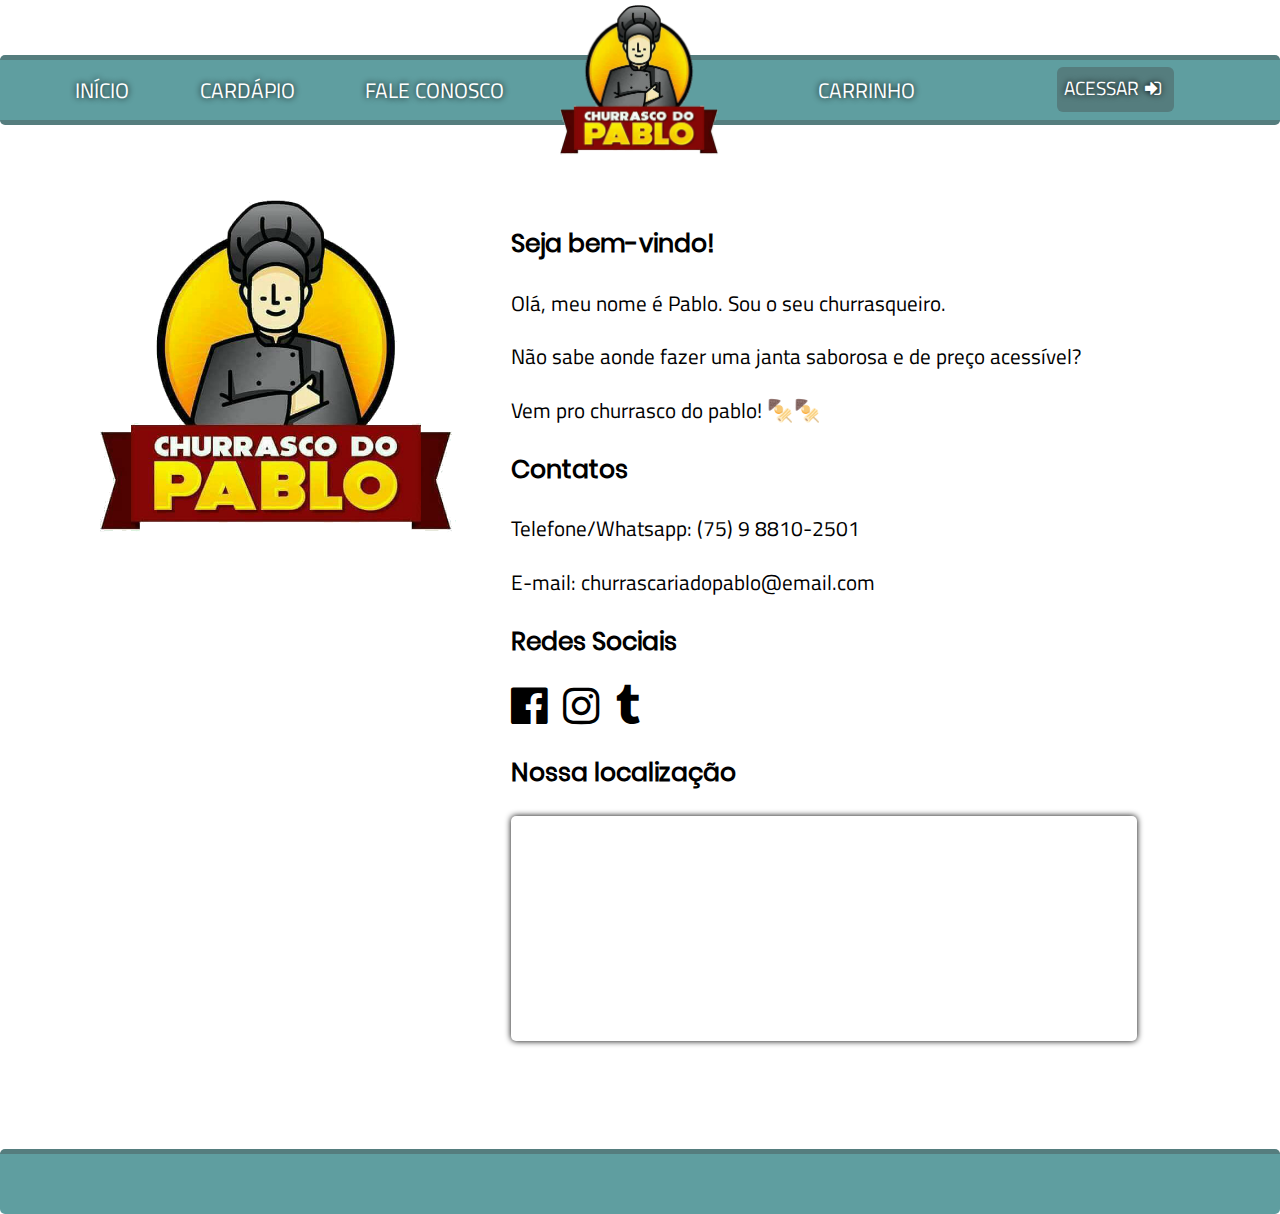
<file: contact_us.html>
<!DOCTYPE html>
<html lang="pt-BR">
<head>
  <meta charset="UTF-8">
  <meta name="description" content="Site comercial de exposição e vendas dos produtos do estabelecimento Churrasco do Pablo. ">
  <meta name="viewport" content="width=device-width, initial-scale=1.0">
  <title>Churrasco do Pablo</title>
  <link rel="stylesheet" href="_css/main.css">
  <link rel="stylesheet" href="_css/font-awesome.css">
  <link rel="shortcut icon" type="image/png" href="_images/logo.png"/>
</head>
<body>

  <!-- header -->
  <header>

    <nav class="default">
      <div class="col-lg-5 col-md-5 col-sm-5">
        <div class="col-lg-3 col-md-3 col-sm-3">
          <a href="index.html">INÍCIO</a>
        </div>
        <div class="col-lg-4 col-md-4 col-sm-4">
          <a href="menu.html" class="dropdown">CARDÁPIO</a>
          <ul class="dropdown-menu">
            <li><a href="#">Espetinhos</a></li>
            <li><a href="#">Salgados</a></li>
            <li><a href="#">Comidas típicas</a></li>
          </ul>
        </div>
        <div class="col-lg-5 col-md-5 col-sm-5">
          <a href="contact_us.html">FALE CONOSCO</a>
        </div>
      </div>
      <div class="col-lg-2 col-md-2 col-sm-2">
        <img src="_images/logo.png" alt="Churrasco do Pablo" class="logo">
      </div>
      <div class="col-lg-5 col-md-5 col-sm-5">
        <div class="col-lg-6 col-md-6 col-sm-6">
          <a href="#" class="dropdown">CARRINHO</a>
          <ul class="dropdown-menu cart">
            <p class="price-total">
              Total: R$ 00,00 <span id="confirm-order" class="confirm-order disabled">Concluir</span>
            </p>
          </ul>
        </div>
        <div class="col-lg-6 col-md-6 col-sm-6">
          <button id="login" class="login">ACESSAR <i class="fa fa-sign-in" aria-hidden="true"></i></button>
        </div>
      </div>
    </nav>

    <nav class="small">
      <div class="col-xs-3">
        <a class="menu dropdown"><i class="fa fa-bars" aria-hidden="true"></i></a>
        <ul class="dropdown-menu">
          <li><a href="index.html">INDEX</a></li>
          <li><a href="menu.html">CARDÁPIO</a></li>
          <li><a href="contact_us.html">FALE CONOSCO</a></li>
          <li><a href="#" class="dropdown">CARRINHO</a></li>
        </ul>
      </div>
      <div class="col-xs-6">
        <img src="_images/logo.png" alt="Churrasco do Pablo" class="logo">
      </div>
      <div class="col-xs-3">
        <button id="login" class="login"><i class="fa fa-sign-in" aria-hidden="true"></i></button>
      </div>
    </nav>

  </header> <!-- / header -->

  <div class="container">

    <div class="content">

      <div class="contact-us">
        <div class="col-lg-4 col-md-4 col-sm-4 aling-top">
          <img src="_images/logo.png" alt="Churrasco do Pablo" class="logo-contact-us">
        </div>
        <div class="col-lg-7 col-md-7 col-sm-7 datas">
          <h3>Seja bem-vindo!</h3>
          <p>Olá, meu nome é Pablo. Sou o seu churrasqueiro.</p>
          <p>Não sabe aonde fazer uma janta saborosa e de preço acessível?</p>
          <p>Vem pro churrasco do pablo! 🍢🍢</p>
          <h3>Contatos</h3>
          <p>Telefone/Whatsapp: (75) 9 8810-2501</p>
          <p class="email">E-mail: churrascariadopablo@email.com</p>
          <h3>Redes Sociais</h3>
          <p>
            <a href="#"><i class="fa fa-facebook-official fa-2x" aria-hidden="true"></i></a>
            <a href="#"><i class="fa fa-instagram fa-2x" aria-hidden="true"></i></a>
            <a href="#"><i class="fa fa-tumblr fa-2x" aria-hidden="true"></i></a>
          </p>
          <h3>Nossa localização</h3>
          <div class="google-m">
            <div class="map">
              <iframe src="https://www.google.com/maps/embed?pb=!1m18!1m12!1m3!1d3936.2170475628714!2d-38.22386688454028!3d-9.402341793262405!2m3!1f0!2f0!3f0!3m2!1i1024!2i768!4f13.1!3m3!1m2!1s0x70930baa78718f9%3A0x801def502584314!2sR.+Marieta+Ferraz%2C+48+-+Vila+Poty%2C+Paulo+Afonso+-+BA%2C+48602-160!5e0!3m2!1spt-BR!2sbr!4v1505060811109" frameborder="0" style="border:0" allowfullscreen></iframe>
            </div>
          </div>
        </div>
      </div>

    </div>

  </div>

  <footer>
    <div class="footer"></div>
  </footer>

  <!-- MODALS -->

  <!-- Login Modal -->
  <div id="login-modal" class="modal" style="display: none">
    <div class="modal-content zoomin">
      <div class="signin">
        <div class="modal-header">
          <span class="close">&times;</span>
          <h2>Login</h2>
        </div>
        <div class="container">
          <a href="#" class="google-plus">
            <i class="fa fa-google-plus" aria-hidden="true"></i>
            Continuar com o Google+
          </a>
          <a href="#" class="facebook">
            <i class="fa fa-facebook" aria-hidden="true"></i>
            Continuar com o Facebook
          </a>
          <hr>
          <form action="#">
            <input type="email" placeholder="Usuário" required>
            <input type="password" placeholder="Senha" required>
            <input type="submit" value="Entrar">
          </form>
        </div>
        <div class="modal-footer">
          <p>Ainda não é cadastrado? <a href="#" onclick="signup()">Cadastre-se aqui!</a></p>
        </div>
      </div>
      <div class="signup">
        <div class="modal-header">
          <span class="close">&times;</span>
          <h2>Cadastrar-se</h2>
        </div>
        <div class="container">
          <form action="#">
            <input type="email" placeholder="Usuário" required>
            <input type="password" placeholder="Senha" required>
            <input type="submit" value="Cadastrar">
          </form>
        </div>
        <div class="modal-footer">
          <p>Já tem uma conta? <a href="#" onclick="signin()">Faça login!</a></p>
        </div>
      </div>
      </div>
    </div>
  </div>

  <script>
    function lockScroll() {
      document.querySelector('body').style = 'overflow: hidden';
    }
    function unlockScroll() {
      document.querySelector('body').style = '';
    }

    var loginmodal = document.getElementById('login-modal');
    var btn = document.querySelectorAll('#login');
    var span = loginmodal.querySelectorAll(".close");
    var $signin = document.getElementsByClassName("signin")[0];
    var $signup = document.getElementsByClassName("signup")[0];
    btn.forEach(btn => btn.onclick = function() {
      loginmodal.style.display = "block";
      lockScroll();
    });
    function signup() {
      if ($signin.classList.contains('rotateY-90')) {
        $signin.classList.remove('rotateY-90');
      }
      $signin.classList.add('rotateY90');
      setTimeout(function () {
        $signin.style = "display: none;";
      }, 600);
      setTimeout(function () {
        $signup.style = "display: block;";
        if ($signup.classList.contains('rotateY90')) {
          $signup.classList.remove('rotateY90');
        }
        $signup.classList.add('rotateY-90');
      }, 600);
    }
    function signin() {
      if ($signup.classList.contains('rotateY-90')) {
        $signup.classList.remove('rotateY-90');
      }
      $signup.classList.add('rotateY90');
      setTimeout(function () {
        $signup.style = "display: none;";
      }, 600);
      setTimeout(function () {
        $signin.style = "display: block;";
        if ($signin.classList.contains('rotateY90')) {
          $signin.classList.remove('rotateY90');
        }
        $signin.classList.add('rotateY-90');
      }, 600);
    }
    span.forEach(span => span.onclick = function() {
      loginmodal.style.display = "none";
      $signin.style = "";
      $signin.classList.remove("rotateY90");
      $signup.style = "";
      $signup.classList.remove("rotateY-90");
      unlockScroll();
    });
    window.onclick = function(event) {
      if (event.target == loginmodal) {
        loginmodal.style.display = "none";
        $signin.style = "";
        $signin.classList.remove("rotateY90");
        $signup.style = "";
        $signup.classList.remove("rotateY-90");
        unlockScroll();
      }
    }
  </script>

</body>
</html>
</file>
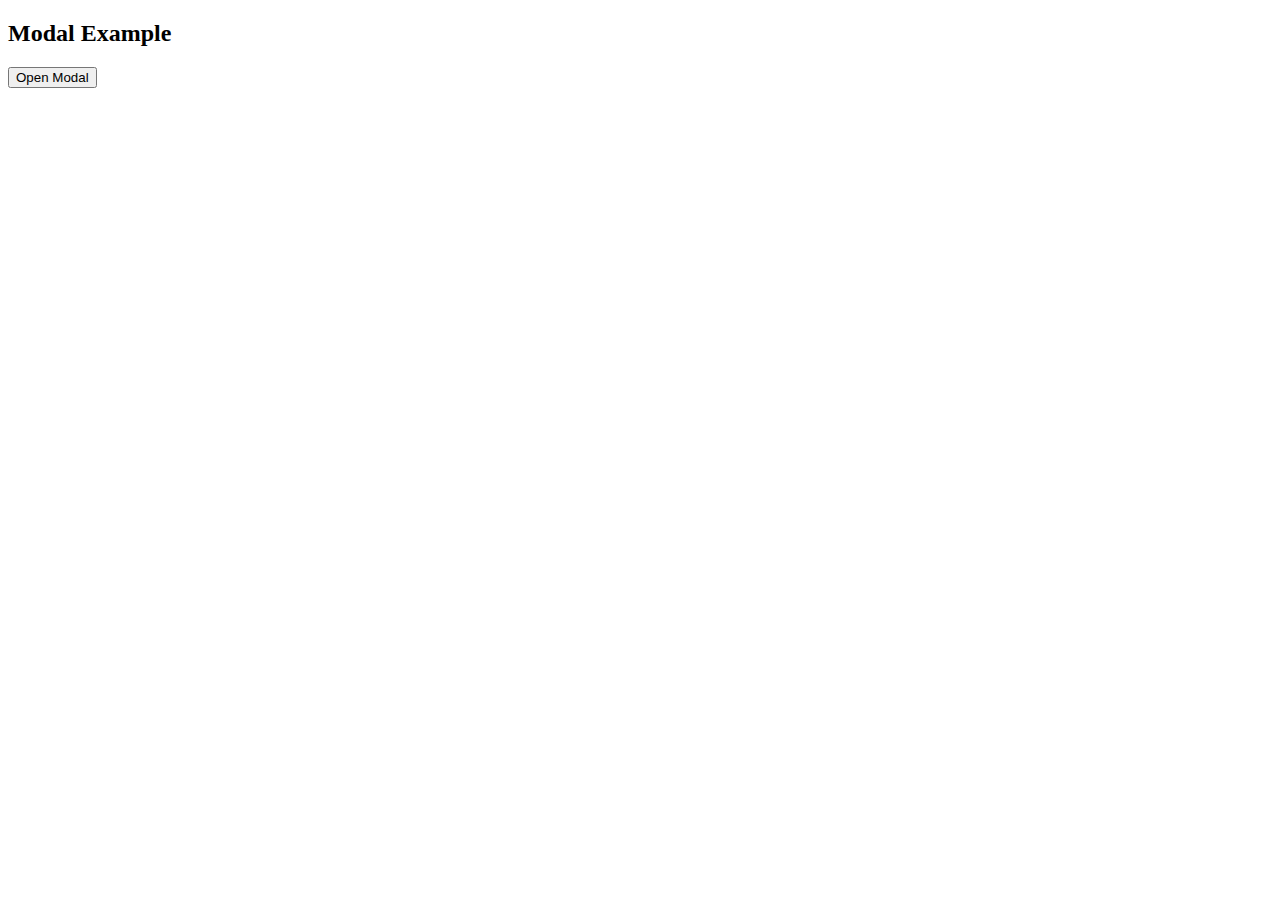
<file: modal.html>
<!DOCTYPE html>
<html>
<head>
<style>
/* The Modal (background) */
.modal {
    display: none; /* Hidden by default */
    position: fixed; /* Stay in place */
    z-index: 1; /* Sit on top */
    padding-top: 100px; /* Location of the box */
    left: 0;
    top: 0;
    width: 100%; /* Full width */
    height: 100%; /* Full height */
    overflow: auto; /* Enable scroll if needed */
    background-color: rgb(0,0,0); /* Fallback color */
    background-color: rgba(0,0,0,0.4); /* Black w/ opacity */
}

/* Modal Content */
.modal-content {
    background-color: #fefefe;
    margin: auto;
    padding: 20px;
    border: 1px solid #888;
    width: 80%;
}

/* The Close Button */
.close {
    color: #aaaaaa;
    float: right;
    font-size: 28px;
    font-weight: bold;
}

.close:hover,
.close:focus {
    color: #000;
    text-decoration: none;
    cursor: pointer;
}
</style>
</head>
<body>

<h2>Modal Example</h2>

<!-- Trigger/Open The Modal -->
<button id="myBtn">Open Modal</button>

<!-- The Modal -->
<div id="myModal" class="modal">

  <!-- Modal content -->
  <div class="modal-content">
    <span class="close">&times;</span>
    <p>Some text in the Modal..</p>
  </div>

</div>

<script>
// Get the modal
var modal = document.getElementById('myModal');

// Get the button that opens the modal
var btn = document.getElementById("myBtn");

// Get the <span> element that closes the modal
var span = document.getElementsByClassName("close")[0];

// When the user clicks the button, open the modal
btn.onclick = function() {
    modal.style.display = "block";
}

// When the user clicks on <span> (x), close the modal
span.onclick = function() {
    modal.style.display = "none";
}

// When the user clicks anywhere outside of the modal, close it
window.onclick = function(event) {
    if (event.target == modal) {
        modal.style.display = "none";
    }
}
</script>

</body>
</html>
</file>
<file: _css/main.css>
@import url('grid.css');

body, html {
    margin: 0;
    padding: 0;
    font-size: 16pt;
    font-family: sans-serif;
    width: 100%;
    height: 100%;
}
a {
    text-decoration: none;
}
h2 {
    font-family: 'Poppins';
    color: cadetblue;
    border-bottom: 2px solid cadetblue;
}
h2 span {
    color: black;
}
.container {
    max-width: 1200px;
    margin: 0 auto;
}
.pull-right {
    float: right;
}
.pull-left {
    float: left;
}
.aling-top {
    vertical-align: top;
}
[data-notify-text] {
    font-size: 12pt;
}
.disabled {
    cursor: not-allowed !important;
}

header {
    height: 60px;
    top: 55px;
    width: 100%;
    left: 0;
    /* margin-top: 60px; */
    position: absolute;
    background-color: #5f9ea0;
    border: 5px solid #557d7e;
    border-left: none;
    border-right: none;
    border-radius: 5px;
    text-align: center;
    font-family: 'Titillium Web';
}
header nav {
    width: 1200px;
    min-width: 1200px;
    margin: 0 auto;
    height: inherit;
}
header div {
    vertical-align: top;
}
header a, header button {
    display: inline-flex;
    padding: 14px;
    color: white;
    text-shadow: 0 0 6px black;
}
header nav.small {
    display: none;
}
header nav div:nth-child(1) div:nth-last-child(1) a {
    padding: 14px 5px;
}
.logo {
    margin: -55px auto auto;
    display: flex;
    height: 150px;
}
.stored {
    font-size: 10pt;
    background: linear-gradient(to bottom right, #f8d700, #f69a02);
    width: 20px;
    height: 20px;
    border-radius: 10px;
    box-shadow: 0 0 3px black;
    margin-left: -5px;
    text-shadow: 0 0 3px black;
}
.login, .menu {
    padding: 7px;
    margin: 7px;
    background-color: #557d7e;
    border-radius: 6px;
    border: none;
    font-family: 'Titillium Web';
    font-size: 14pt;
    cursor: pointer;
}
.login i, .menu i {
    padding: 6px;
}
.dropdown-menu {
    display: none;
    position: absolute;
    background-color: cadetblue;
    padding: 0;
    margin: 0 0 0 -21px;
    border: 5px solid #557d7e;
    border-bottom: none;
    border-radius: 5px;
}
.dropdown-menu li {
    list-style: none;
}
.dropdown:hover + .dropdown-menu, .dropdown-menu:hover {
    display: block;
}
.dropdown-menu li a {
    width: 165px;
    text-align: center;
    margin: 0 auto;
    display: inline-block;
}
.dropdown-menu li a:hover,
.dropdown-menu.cart li:hover {
    background-color: #64babc;
}
.dropdown-menu.cart {
    color: white;
    text-shadow: 0 0 6px black;
    height: auto;
    max-height: 250px;
    overflow: auto;
}
.dropdown-menu.cart p.price-total {
    padding: 0 20px;
}
.dropdown-menu.cart li {
    padding: 10px 20px;
}
.dropdown-menu.cart p span.confirm-order {
    font-family: 'Titillium Web';
    margin-left: 10px;
    cursor: pointer;
    color: lawngreen;
}
.dropdown-menu.cart li p.order-title {
    margin: 10px 0;
}
.dropdown-menu.cart li span.order-price {
    font-size: 13pt;
}
.dropdown-menu.cart button {
    font-family: 'Poppins';
    vertical-align: middle;
    font-size: 13pt;
    background: none;
    border: none;
}
.dropdown-menu.cart button i {
    margin: 3px 10px auto 0;
}
.dropdown-menu.cart button:hover {
    color: #f2d3d3;
    text-shadow: 0 0 8px #4f0301;
    cursor: pointer;
}
.dropdown-menu.cart hr {
    border-top: none;
    border-bottom: 3px solid #557d7e;
}
ul::-webkit-scrollbar {
    width: 10px;
}
ul::-webkit-scrollbar-track {
    box-shadow: inset 0 0 6px rgba(0,0,0,0.3);
    border-radius: 10px;
    background-color: #F5F5F5;
}
ul::-webkit-scrollbar-thumb {
    border-radius: 10px;
    box-shadow: inset 0 0 6px rgba(0,0,0,.3);
    background-color: #557d7e;
}

.contact-us {
    font-family: 'Titillium Web';
}
.contact-us h3 {
    font-family: 'Poppins';
}
.contact-us i {
    color: black;
    margin-right: 10px;
}
.logo-contact-us {
    width: 100%;
}
.contact-us .datas {
    margin-left: 50px;
}

.content {
    margin: 200px 60px 100px;
    min-width: 1080px;
}
.slide-show {
    display: flex;
    margin: 0 auto 60px;
    width: 1000px;
    box-shadow: 0 0 5px black;
    border-radius: 5px;
    height: 356px !important;
    overflow: hidden;
}
.slide-show img {
    height: 100%;
    width: auto;
    /* animation: fadein .5s, fadeout .5s 4.5s; */
}
.slide-show img:nth-child(2),
.slide-show img:nth-child(3) {
    display: none;
}
.controls-slide-show {
    display: inline-flex;
    height: 30px !important;
    position: absolute;
    margin-top: 316px;
    width: inherit;
}
.controls-slide-show span {
    margin: 7px 3px;
    border-radius: 10px;
    border: 1.5px solid white;
    cursor:pointer;
    height:13px;
    width:13px;
    padding:0;
    margin: auto;
}
.controls-slide-show span:nth-child(2) {
    margin-right: 10px;
}
.controls-slide-show span:nth-child(3) {
    margin: auto 0;
}
.controls-slide-show span:nth-child(4) {
    margin-left: 10px;
}
.controls-slide-show .left,
.controls-slide-show .right {
    cursor: pointer;
    color: white;
    margin: auto;
}
.controls-slide-show .left {
    margin-left: 20px;
}
.controls-slide-show .right {
    margin-right: 20px;
}

.main-orders {
    cursor: pointer;
}
.main-orders, .food-image {
    overflow: hidden;
    display: flex;
    height: 260px !important;
    border-radius: 5px;
    box-shadow: 0 0 8px black;
    margin: 0 20px 40px;
    align-items: center;
}
.main-orders p {
    position: absolute;
    margin: 100px auto auto 15px;
    width: 285px;
    color: white;
}
.main-orders p, .main-orders span {
    font-family: 'Titillium Web';
    text-shadow: 0 0 8px black;
}
.main-orders .rating {
    float: right;
}
.rating {
    color: greenyellow;
}
.real-symbol {
    color: khaki;
}

.menu-option {
    padding: 20px 0;
    font-family: 'Titillium Web';
}
.menu-option .col-lg-8 {
    float: right;
}
.menu-option h3 {
    margin: 0;
    font-family: 'Poppins';
}
.menu-option i {
    margin-right: 3px;
}
.menu-option i.with-space {
    margin-left: 20px;
}
.menu-option button {
    font-family: 'Titillium Web';
    font-size: 12pt;
    padding: 7px;
    margin: 7px 0 7px 7px;
    background-color: #557d7e;
    border-radius: 6px;
    border: none;
    color: white;
    cursor: pointer;
}
.menu-option .food-image img {
    z-index: -1;
}
.menu-option .food-image:hover {
    background-color: rgba(255,255,255,.4);
}
div#orders-main-modal .food-img:hover img {
    filter: grayscale(1);
}
.menu-option .food-image:hover::before,
div#orders-main-modal .food-img:hover::before {
    font-family: FontAwesome;
    z-index: 1;
    content: "\f03e";
    position: absolute;
    color: white;
    font-size: 40pt;
    margin: 90px 0 auto 20px;
    text-shadow: 0 0 10px black;
}
div#orders-main-modal .food-img:hover::before {
    margin: 50px 0 auto 20px;
    font-size: 30pt;
}
.food-image:hover,
div#orders-main-modal .food-img {
    cursor: pointer;
}
.food-description {
    float: right;
    overflow: auto;
    height: auto;
    margin: 20px 0;
    max-height: 150px;
}
.food-description p {
    margin: 0;
}
.modal table tbody::-webkit-scrollbar,
.food-description::-webkit-scrollbar {
    width: 12px;
    background-color: #F5F5F5;
}
.modal table tbody::-webkit-scrollbar-track,
.food-description::-webkit-scrollbar-track {
    box-shadow: inset 0 0 6px rgba(0,0,0,0.3);
    border-radius: 10px;
    background-color: #F5F5F5;
}
.modal table tbody::-webkit-scrollbar-thumb,
.food-description::-webkit-scrollbar-thumb {
    border-radius: 10px;
    box-shadow: inset 0 0 6px rgba(0,0,0,.3);
    background-color: #555;
}

.search-food {
    border: 1px solid grey;
    border-radius: 5px;
    padding: 10px;
    margin-top: -10px;
}
.search-food input {
    border: none;
    font-family: 'Poppins';
}
.search-food input:focus {
    outline: none;
}
.search-food button.search {
    /* content: "\f002"; */
    border: none;
    background: none;
    font-size: 14pt;
    color: darkgrey;
    cursor: pointer;
}
/* .search-food input.search::before {
    font-family: FontAwesome;
    display: block;
} */


.paginate {
    display: flex;
    background-color: cadetblue;
    color: white;
    border: 1.5px solid #557d7e;
    border-radius: 5px;
    margin: 0 auto;
    width: 157px;
}
.paginate .prev,
.paginate .next,
.paginate .page-first,
.paginate .page {
    cursor: pointer;
}
.paginate .prev {
    border-right: 1.5px solid #557d7e;
    padding: 5px 10px;
}
.paginate .next,
.paginate .page {
    border-left: 1.5px solid #557d7e;
    padding: 5px 10px;
}
.paginate .page-first {
    padding: 5px 10px;
}

footer {
    position: absolute;
    width: 100%;
    left: 0;
    background-color: cadetblue;
    height: auto;
    border-top: 5px solid #557d7e;
    border-radius: 5px;
}
footer .footer {
    max-width: 1200px;
    margin: 0 auto;
    padding: 20px 0 40px;
}
footer .footer div {
    vertical-align: top;
}
footer h3 {
    font-family: 'Titillium Web';
    color: white;
    text-shadow: 0 0 8px black;
    border-bottom: 2px solid #557d7e;
}
footer p {
    font-size: 11pt;
    font-family: 'Poppins';
    color: white;
    text-shadow: 0 0 5px black;
}
footer .map,
.contact-us .map {
    height: 225px;
    width: 100%;
        border-radius: 5px;
    overflow: hidden;
    box-shadow: 0 0 6px black;
}
footer iframe,
.contact-us iframe {
    height: 100%;
    width: 100%;
}
.footer a {
    color: white;
    margin-right: 10px;
}
.logo-footer {
    display: flex;
    margin: 0 auto;
    height: 200px;
    margin: 60px auto auto auto;
}
.google-map {
    margin: 0 95px;
}

.modal {
    display: none;
    position: fixed;
    z-index: 1;
    padding-top: 20px;
    left: 0;
    top: 0;
    width: 100%;
    height: 100%;
    overflow: auto;
    background-color: rgba(0,0,0,0.4);
}
div#pay-mode div.modal-content {
    max-width: 1000px;
    width: auto;
}
.modal-content {
    margin: auto;
    max-width: 500px;
    width: 100%;
    background-color: #fefefe;
    border: 1px solid #888;
    font-family: 'Titillium Web';
    animation-name: zoomin;
    animation-duration: .6s;
}
.modal-header, .modal-footer {
    background-color: cadetblue;
    padding: 20px;
}
.close {
    color: white;
    float: right;
    font-size: 28px;
    font-weight: bold;
    padding-bottom: 7px;
}
.close:hover,
.close:focus {
    cursor: pointer;
    animation: rotate .6s;
}
.modal-header h2 {
    color: white !important;
    margin: 0;
    border:  none;
}
.modal-content .container {
    padding: 20px;
}
div#pay-mode div.modal-content div.container {
    display: inline-flex;
}
div#pay-mode div.modal-content div.container div.col-lg-8 {
    padding: 0 20px;
}
div#pay-mode div.modal-content div.container div.col-lg-8 h2 {
    margin-top: 0;
}
.modal .pay-mode label {
    display: inline-block;
    width: 170px;
    height: 100px;
    border: 1px solid grey;
    border-radius: 5px;
    overflow: hidden;
    vertical-align: middle;
}
.modal .pay-mode label img {
    width: 100%;
    height: 100%;
}
.modal table tbody {
    display: block;
    max-height: 250px;
    overflow: auto;
    table-layout: fixed;
    width: 100%;
    text-align: center;
}
.modal table tr {
    table-layout: fixed;
    width: 100%;
    display: table;
}
.modal table thead th:nth-child(2),
.modal table tbody tr td:nth-child(2) {
    width: 80px;
}
.modal table tbody tr td:nth-last-child(1) {
    min-width: 175px;
    width: auto;
}
.modal table tbody tr:nth-child(even) {
    background-color: rgba(211, 211, 211, 0.34);
}
.modal .price-total {
    padding: 15px;
    font-weight: bold;
}
div#food-image-modal .modal-content {
    height: 400px;
}
div#food-image-modal .modal-content img {
    width: 100%;
    height: 100%;
}
div#food-image-modal .modal-content .close {
    position: absolute;
    margin-left: 465px;
}
div#rating-modal img, div#orders-main-modal img {
    width: 100%;
    height: auto;
}
div#rating-modal .br-widget {
    text-align: center;
    margin: 25px auto;
}
div#rating-modal .br-widget a {
    font-size: 18pt;
}
.rating-img, .food-img {
    vertical-align: top;
    margin-top: 35px;
}
.rating-desc, .food-desc {
    padding: 0 20px;
}
.modal-footer {
    color: white;
    text-align: center;
}
.modal-footer a {
    color: white;
    text-transform: uppercase;
}
.modal-footer p {
    margin: 0;
}
.google-plus, .facebook {
    display: inline-block;
    width: calc(100% - 40px);
    text-align: center;
    padding: 20px;
    margin-top: 20px;
    color: white;
    border: none;
    font-family: 'Poppins';
    font-size: 12pt;
}
.google-plus i, .facebook i {
    margin-right: 10px;
}
.google-plus {
    background-color: #dd4f43;
}
.facebook {
    background-color: #4867aa;
}
.modal-content hr {
    margin: 30px 0;
}
div#login-modal .modal-content {
    background: none;
    border: none;
}
div#login-modal .signin {
    background: white;
    border: 1px solid #888;
}
div#login-modal .signup {
    display: none;
    background: white;
    border: 1px solid #888;
}
div#login-modal form input:nth-child(1),
div#login-modal form input:nth-child(2) {
    width: calc(100% - 25px);
}
div#login-modal form input,
div#pay-mode form input,
div#rating-modal form input[type="submit"],
button.default {
    padding: 10px;
    font-family: 'Titillium Web';
    font-size: 14pt;
    margin-bottom: 20px;
}
form input[type="submit"], button.default {
    width: 100%;
    background-color: cadetblue;
    border: none;
    color: white;
    cursor: pointer;
}
div#pay-mode form input[type="submit"] {
    margin: 128px 0 0;
}

.rotateY90 {
    animation: rotateY90 .6s;
}
.rotateY-90 {
    animation: rotateY-90 .6s;
}
.zoomin {
    animation: zoomin .6s;
}

@media screen and (max-width: 1000px) {
    header nav {
        min-width: auto;
        width: auto;
    }
    .container .content {
        min-width: auto;
    }
    .slide-show {
        width: 100%;
    }
    .controls-slide-show {
        width: 880px;
    }

    div#pay-mode form label {
        width: 140px;
    }

    footer .footer {
        padding: 40px;
    }
    footer .google-map {
        margin: 0 35px;
    }
}

@media screen and (max-width: 768px) {
    header nav div:nth-child(1) div:nth-last-child(1) a {
        padding: 0 5px;
    }
    .logo {
        margin: -36px auto auto;
        display: flex;
        height: 130px;
    }

    .controls-slide-show {
        width: 648px;
    }

    .main-orders p {
        width: 575px;
    }

    div#pay-mode form label {
        width: 170px;
    }
    div#pay-mode form input[type="submit"] {
        margin: 27px 0 0;
    }
    .rating-img, .food-img {
        margin: 0;
    }
    .rating-desc, .food-desc {
        padding: 0;
    }

    footer .google-map {
        margin: 0;
    }
}

@media screen and (max-width: 320px) {
    header nav.default {
        display: none;
    }
    header nav.small {
        display: block;
    }
    header div {
        height: inherit;
    }
    header .logo {
        margin: -21px auto auto;
        display: flex;
        height: 100px;
    }
    .dropdown-menu {
        margin: 0;
        width: 96%;
    }
    .dropdown-menu li a {
        width: 91%;
    }
    .stored {
        font-size: 12pt;
        border-radius: 16px;
        padding: 5px 12px;
        margin-left: 0;
    }
    .dropdown-menu.cart {
        border: 5px solid cadetblue;
        background-color: #557d7e;
        z-index: 1;
    }
    .dropdown-menu.cart hr {
        border-top: none;
        border-bottom: 3px solid cadetblue;
    }

    .controls-slide-show {
        width: 200px;
    }

    .search-food input {
        width: 142px;
    }

    .main-orders p {
        width: 145px;
        margin: 96px auto 0 8px;
    }
    .main-orders .rating {
        float: none;
        display: block;
    }
    .menu-option i.with-space {
        margin-left: 0;
    }
    .food-description {
        max-height: 250px;
    }

    .contact-us .datas {
        margin: 0;
    }
    .contact-us .datas p.email {
        word-break: break-all;
    }

    .logo-footer {
        margin: 0 auto auto auto;
    }

    .modal {
        padding-top: 0;
    }
    div#food-image-modal .modal-content .close {
        margin-left: 286px;
    }

    div#pay-mode div.modal-content div.container {
        display: inline-block;
    }
    div#pay-mode div.modal-content div.container div.col-lg-8 {
        padding: 0;
    }
    div#pay-mode form label {
        width: 225px;
    }
}

@font-face {
    font-family: Poppins;
    src: url('../_fonts/Poppins/Poppins-Regular.ttf');
}
@font-face {
    font-family: 'Titillium Web';
    src: url('../_fonts/Titillium_Web/TitilliumWeb-Regular.ttf');
}
@keyframes fadein {
    from { opacity: 0; filter: grayscale(100%) }
    to { opacity: 1; filter: grayscale(0) }
}
@keyframes fadeout {
    from { opacity: 1; filter: grayscale(0) }
    to { opacity: 0; filter: grayscale(100%) }
}
@keyframes zoomin {
    from { transform: scale(0); }
    to { transform: scale(1); }
}
@keyframes rotate {
    from { transform: rotate(0); }
    to { transform: rotate(180deg); }
}
@keyframes rotateY90 {
    from { transform: rotateY(0deg); }
    to { transform: rotateY(90deg); }
}
@keyframes rotateY-90 {
    from { transform: rotateY(90deg); }
    to { transform: rotateY(0deg); }
}
</file>
